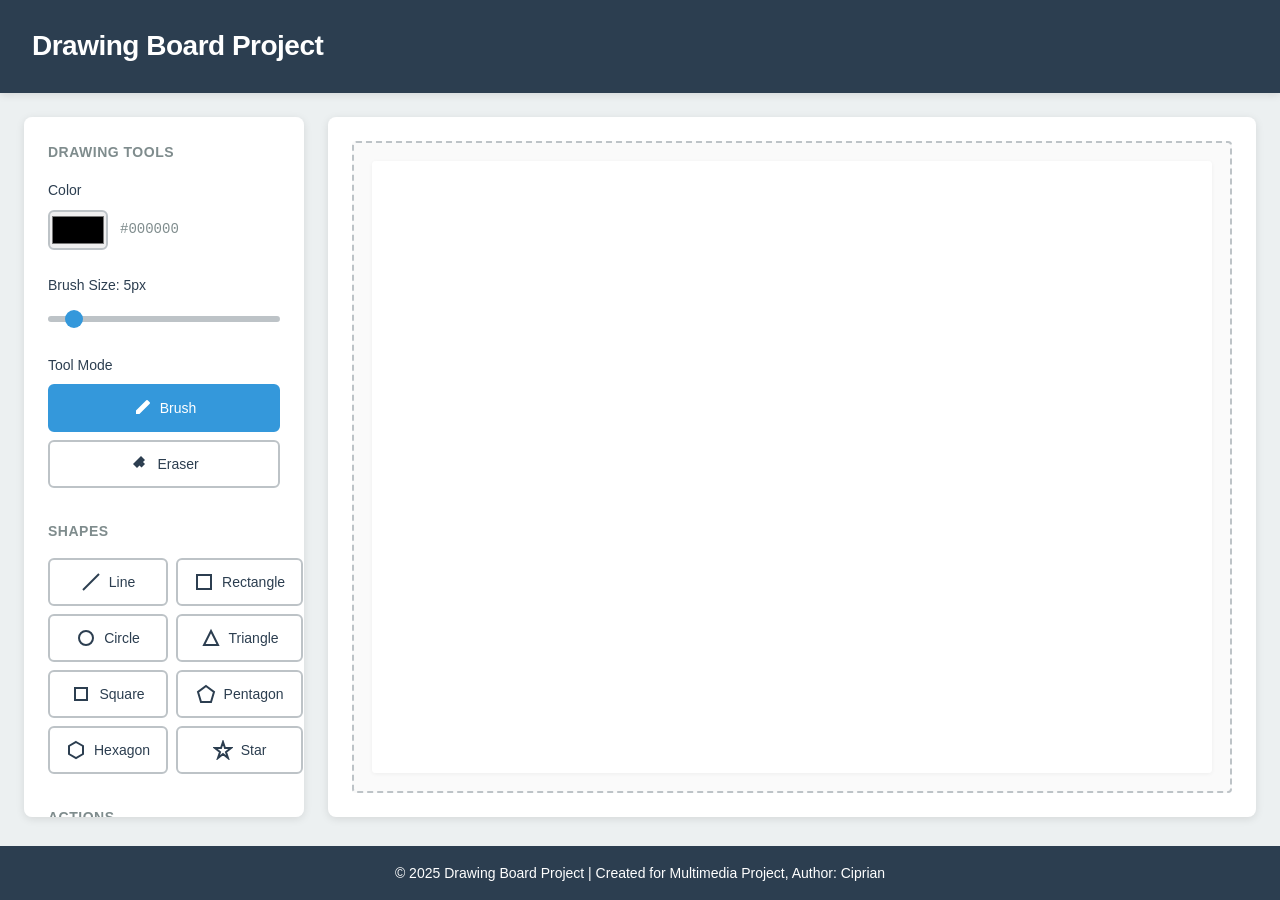
<file: proiectstage2/index.html>
<!DOCTYPE html>
<html lang="en">
<head>
    <meta charset="UTF-8">
    <meta name="viewport" content="width=device-width, initial-scale=1.0">
    <title>Drawing Board Project</title>
    <link rel="stylesheet" href="styles.css">
</head>
<body>
    <header>
        <h1>Drawing Board Project</h1>
    </header>

    <main>
        <div class="container">
            <aside class="toolbar">
                <div class="tool-section">
                    <h3>Drawing Tools</h3>
                    
                    <div class="tool-group">
                        <label for="color-picker">Color</label>
                        <div class="color-input-wrapper">
                            <input type="color" id="color-picker" value="#000000">
                            <span class="color-value">#000000</span>
                        </div>
                    </div>

                    <div class="tool-group">
                        <label for="brush-size">Brush Size: <span id="brush-size-value">5</span>px</label>
                        <input type="range" id="brush-size" min="1" max="50" value="5">
                    </div>

                    <div class="tool-group">
                        <label>Tool Mode</label>
                        <div class="button-group">
                            <button class="tool-btn active" data-tool="brush">
                                <svg width="20" height="20" viewBox="0 0 20 20" fill="currentColor">
                                    <path d="M15.707 2.293a1 1 0 0 0-1.414 0L4 12.586V16h3.414l10.293-10.293a1 1 0 0 0 0-1.414l-2-2z"/>
                                </svg>
                                Brush
                            </button>
                            <button class="tool-btn" data-tool="eraser">
                                <svg width="20" height="20" viewBox="0 0 20 20" fill="currentColor">
                                    <path d="M12 2l4 4-8 8-4-4 8-8zm-1.5 9.5L14 8l2 2-3.5 3.5-2-2z"/>
                                </svg>
                                Eraser
                            </button>
                        </div>
                    </div>
                </div>

                <div class="tool-section">
                    <h3>Shapes</h3>
                    <div class="button-group shapes-grid">
                        <button class="tool-btn" data-shape="line">
                            <svg width="20" height="20" viewBox="0 0 20 20" fill="none" stroke="currentColor" stroke-width="2">
                                <line x1="2" y1="18" x2="18" y2="2"/>
                            </svg>
                            Line
                        </button>
                        <button class="tool-btn" data-shape="rectangle">
                            <svg width="20" height="20" viewBox="0 0 20 20" fill="none" stroke="currentColor" stroke-width="2">
                                <rect x="3" y="3" width="14" height="14"/>
                            </svg>
                            Rectangle
                        </button>
                        <button class="tool-btn" data-shape="circle">
                            <svg width="20" height="20" viewBox="0 0 20 20" fill="none" stroke="currentColor" stroke-width="2">
                                <circle cx="10" cy="10" r="7"/>
                            </svg>
                            Circle
                        </button>
                        <button class="tool-btn" data-shape="triangle">
                            <svg width="20" height="20" viewBox="0 0 20 20" fill="none" stroke="currentColor" stroke-width="2">
                                <path d="M10 3 L17 17 L3 17 Z"/>
                            </svg>
                            Triangle
                        </button>
                        <button class="tool-btn" data-shape="square">
                            <svg width="20" height="20" viewBox="0 0 20 20" fill="none" stroke="currentColor" stroke-width="2">
                                <rect x="4" y="4" width="12" height="12"/>
                            </svg>
                            Square
                        </button>
                        <button class="tool-btn" data-shape="pentagon">
                            <svg width="20" height="20" viewBox="0 0 20 20" fill="none" stroke="currentColor" stroke-width="2">
                                <path d="M10 2 L18 8 L15 18 L5 18 L2 8 Z"/>
                            </svg>
                            Pentagon
                        </button>
                        <button class="tool-btn" data-shape="hexagon">
                            <svg width="20" height="20" viewBox="0 0 20 20" fill="none" stroke="currentColor" stroke-width="2">
                                <path d="M10 2 L17 6 L17 14 L10 18 L3 14 L3 6 Z"/>
                            </svg>
                            Hexagon
                        </button>
                        <button class="tool-btn" data-shape="star">
                            <svg width="20" height="20" viewBox="0 0 20 20" fill="none" stroke="currentColor" stroke-width="2">
                                <path d="M10 2 L12 8 L18 8 L13 12 L15 18 L10 14 L5 18 L7 12 L2 8 L8 8 Z"/>
                            </svg>
                            Star
                        </button>
                    </div>
                </div>

                <div class="tool-section">
                    <h3>Actions</h3>
                    <div class="button-group">
                        <button class="action-btn" id="undo-btn" disabled>
                            <svg width="20" height="20" viewBox="0 0 20 20" fill="currentColor">
                                <path d="M3 10h12M7 6l-4 4 4 4"/>
                            </svg>
                            Undo
                        </button>
                        <button class="action-btn" id="redo-btn" disabled>
                            <svg width="20" height="20" viewBox="0 0 20 20" fill="currentColor">
                                <path d="M17 10H5M13 6l4 4-4 4"/>
                            </svg>
                            Redo
                        </button>
                        <button class="action-btn danger" id="clear-btn">
                            <svg width="20" height="20" viewBox="0 0 20 20" fill="currentColor">
                                <path d="M6 8v10h8V8H6zm3-6v2h2V2H9zM4 6h12v1H4V6z"/>
                            </svg>
                            Clear Canvas
                        </button>
                        <button class="action-btn success" id="download-btn">
                            <svg width="20" height="20" viewBox="0 0 20 20" fill="currentColor">
                                <path d="M10 2v12m0 0l-4-4m4 4l4-4M4 16h12v2H4v-2z"/>
                            </svg>
                            Download JPG
                        </button>
                    </div>
                </div>
            </aside>

            <section class="canvas-section">
                <div class="canvas-wrapper">
                    <canvas id="drawing-canvas"></canvas>
                </div>
            </section>
        </div>
    </main>

    <footer>
        <p>&copy; 2025 Drawing Board Project | Created for Multimedia Project, Author: Ciprian</p>
    </footer>

    <script src="script.js"></script>
</body>
</html>
</file>
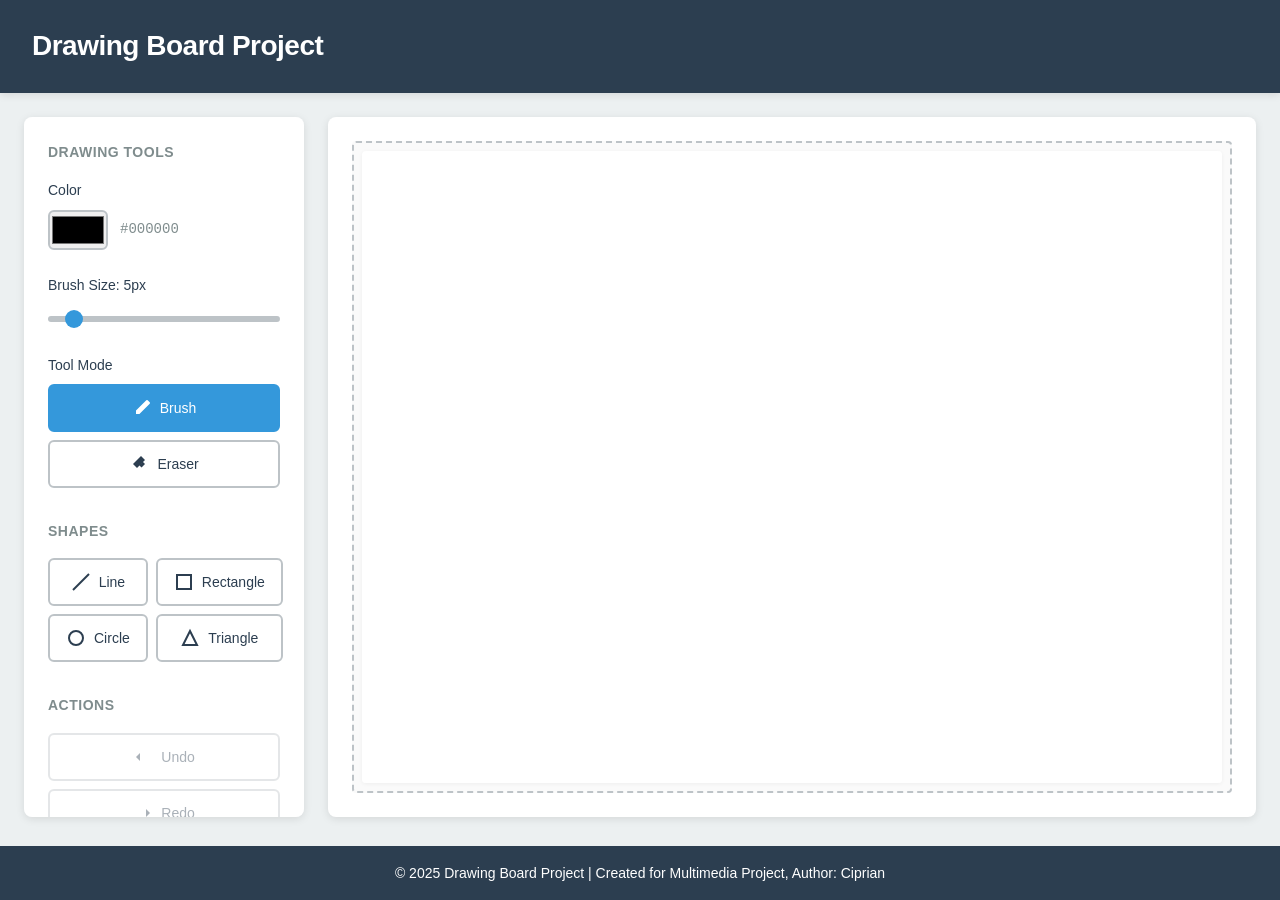
<file: stage3/index.html>
<!DOCTYPE html>
<html lang="en">
<head>
    <meta charset="UTF-8">
    <meta name="viewport" content="width=device-width, initial-scale=1.0">
    <title>Drawing Board Project</title>
    <link rel="stylesheet" href="styles.css">
</head>
<body>
    <header>
        <h1>Drawing Board Project</h1>
    </header>

    <main>
        <div class="container">
            <aside class="toolbar">
                <div class="tool-section">
                    <h3>Drawing Tools</h3>
                    
                    <div class="tool-group">
                        <label for="color-picker">Color</label>
                        <div class="color-input-wrapper">
                            <input type="color" id="color-picker" value="#000000">
                            <span class="color-value">#000000</span>
                        </div>
                    </div>

                    <div class="tool-group">
                        <label for="brush-size">Brush Size: <span id="brush-size-value">5</span>px</label>
                        <input type="range" id="brush-size" min="1" max="50" value="5">
                    </div>

                    <div class="tool-group">
                        <label>Tool Mode</label>
                        <div class="button-group">
                            <button class="tool-btn active" data-tool="brush">
                                <svg width="20" height="20" viewBox="0 0 20 20" fill="currentColor">
                                    <path d="M15.707 2.293a1 1 0 0 0-1.414 0L4 12.586V16h3.414l10.293-10.293a1 1 0 0 0 0-1.414l-2-2z"/>
                                </svg>
                                Brush
                            </button>
                            <button class="tool-btn" data-tool="eraser">
                                <svg width="20" height="20" viewBox="0 0 20 20" fill="currentColor">
                                    <path d="M12 2l4 4-8 8-4-4 8-8zm-1.5 9.5L14 8l2 2-3.5 3.5-2-2z"/>
                                </svg>
                                Eraser
                            </button>
                        </div>
                    </div>
                </div>

                <div class="tool-section">
                    <h3>Shapes</h3>
                    <div class="button-group shapes-grid">
                        <button class="tool-btn" data-shape="line">
                            <svg width="20" height="20" viewBox="0 0 20 20" fill="none" stroke="currentColor" stroke-width="2">
                                <line x1="2" y1="18" x2="18" y2="2"/>
                            </svg>
                            Line
                        </button>
                        <button class="tool-btn" data-shape="rectangle">
                            <svg width="20" height="20" viewBox="0 0 20 20" fill="none" stroke="currentColor" stroke-width="2">
                                <rect x="3" y="3" width="14" height="14"/>
                            </svg>
                            Rectangle
                        </button>
                        <button class="tool-btn" data-shape="circle">
                            <svg width="20" height="20" viewBox="0 0 20 20" fill="none" stroke="currentColor" stroke-width="2">
                                <circle cx="10" cy="10" r="7"/>
                            </svg>
                            Circle
                        </button>
                        <button class="tool-btn" data-shape="triangle">
                            <svg width="20" height="20" viewBox="0 0 20 20" fill="none" stroke="currentColor" stroke-width="2">
                                <path d="M10 3 L17 17 L3 17 Z"/>
                            </svg>
                            Triangle
                        </button>
                    </div>
                </div>

                <div class="tool-section">
                    <h3>Actions</h3>
                    <div class="button-group">
                        <button class="action-btn" id="undo-btn" disabled>
                            <svg width="20" height="20" viewBox="0 0 20 20" fill="currentColor">
                                <path d="M3 10h12M7 6l-4 4 4 4"/>
                            </svg>
                            Undo
                        </button>
                        <button class="action-btn" id="redo-btn" disabled>
                            <svg width="20" height="20" viewBox="0 0 20 20" fill="currentColor">
                                <path d="M17 10H5M13 6l4 4-4 4"/>
                            </svg>
                            Redo
                        </button>
                        <button class="action-btn danger" id="clear-btn">
                            <svg width="20" height="20" viewBox="0 0 20 20" fill="currentColor">
                                <path d="M6 8v10h8V8H6zm3-6v2h2V2H9zM4 6h12v1H4V6z"/>
                            </svg>
                            Clear Canvas
                        </button>
                    </div>
                </div>

                <div class="tool-section audio-section">
                    <h3>Audio Controls</h3>
                    <div class="audio-info">
                        <p class="audio-description">Sound effects play while drawing!</p>
                    </div>
                    <div class="button-group">
                        <button class="action-btn audio-btn active" id="toggle-sound">
                            <svg width="20" height="20" viewBox="0 0 20 20" fill="currentColor">
                                <path d="M10 3.5v13l-4-4H3v-5h3l4-4zm4.5 2.5a5 5 0 0 1 0 8M13 8a2.5 2.5 0 0 1 0 4"/>
                            </svg>
                            Sound: <span class="sound-status">On</span>
                        </button>
                        <button class="action-btn audio-btn" id="toggle-music">
                            <svg width="20" height="20" viewBox="0 0 20 20" fill="currentColor">
                                <path d="M10 3v10.5a3 3 0 1 0 2-2.83V5l5-1.5v7a3 3 0 1 0 2-2.83V2l-9 2.5z"/>
                            </svg>
                            Music: <span class="music-status">Off</span>
                        </button>
                    </div>
                    <div class="tool-group">
                        <label for="volume-slider">Volume: <span id="volume-value">50</span>%</label>
                        <input type="range" id="volume-slider" min="0" max="100" value="50">
                    </div>
                    <div class="audio-visualizer-wrapper">
                        <canvas id="audio-visualizer" width="230" height="60"></canvas>
                    </div>
                </div>
            </aside>

            <section class="canvas-section">
                <div class="canvas-wrapper">
                    <canvas id="drawing-canvas"></canvas>
                </div>
            </section>
        </div>
    </main>

    <footer>
        <p>&copy; 2025 Drawing Board Project | Created for Multimedia Project, Author: Ciprian</p>
    </footer>

    <script src="script.js"></script>
</body>
</html>
</file>
<file: proiectstage2/styles.css>
/* Global Styles */
* {
    margin: 0;
    padding: 0;
    box-sizing: border-box;
}

:root {
    --primary-color: #2c3e50;
    --secondary-color: #3498db;
    --accent-color: #e74c3c;
    --bg-light: #ecf0f1;
    --bg-white: #ffffff;
    --border-color: #bdc3c7;
    --text-color: #2c3e50;
    --text-light: #7f8c8d;
    --shadow: 0 2px 8px rgba(0, 0, 0, 0.1);
    --shadow-hover: 0 4px 12px rgba(0, 0, 0, 0.15);
}

body {
    font-family: -apple-system, BlinkMacSystemFont, 'Segoe UI', Roboto, 'Helvetica Neue', Arial, sans-serif;
    background-color: var(--bg-light);
    color: var(--text-color);
    line-height: 1.6;
    min-height: 100vh;
    display: flex;
    flex-direction: column;
}

header {
    background-color: var(--primary-color);
    color: white;
    padding: 1.5rem 2rem;
    box-shadow: var(--shadow);
}

header h1 {
    font-size: 1.75rem;
    font-weight: 600;
    letter-spacing: -0.5px;
}

main {
    flex: 1;
    padding: 1.5rem;
}

.container {
    max-width: 1400px;
    margin: 0 auto;
    display: grid;
    grid-template-columns: 280px 1fr;
    gap: 1.5rem;
    height: calc(100vh - 200px);
}

/* Toolbar */
.toolbar {
    background-color: var(--bg-white);
    border-radius: 8px;
    padding: 1.5rem;
    box-shadow: var(--shadow);
    overflow-y: auto;
    height: fit-content;
    max-height: 100%;
}

.tool-section {
    margin-bottom: 2rem;
}

.tool-section:last-child {
    margin-bottom: 0;
}

.tool-section h3 {
    font-size: 0.875rem;
    font-weight: 600;
    text-transform: uppercase;
    color: var(--text-light);
    margin-bottom: 1rem;
    letter-spacing: 0.5px;
}

/* Tool Groups */
.tool-group {
    margin-bottom: 1.5rem;
}

.tool-group:last-child {
    margin-bottom: 0;
}

.tool-group label {
    display: block;
    font-size: 0.875rem;
    font-weight: 500;
    margin-bottom: 0.5rem;
    color: var(--text-color);
}

/* Color Picker */
.color-input-wrapper {
    display: flex;
    align-items: center;
    gap: 0.75rem;
}

#color-picker {
    width: 60px;
    height: 40px;
    border: 2px solid var(--border-color);
    border-radius: 6px;
    cursor: pointer;
    transition: border-color 0.2s;
}

#color-picker:hover {
    border-color: var(--secondary-color);
}

.color-value {
    font-family: 'Courier New', monospace;
    font-size: 0.875rem;
    color: var(--text-light);
}

/* Range Slider */
input[type="range"] {
    width: 100%;
    height: 6px;
    border-radius: 3px;
    background: var(--border-color);
    outline: none;
    -webkit-appearance: none;
    appearance: none;
}

input[type="range"]::-webkit-slider-thumb {
    -webkit-appearance: none;
    appearance: none;
    width: 18px;
    height: 18px;
    border-radius: 50%;
    background: var(--secondary-color);
    cursor: pointer;
    transition: transform 0.2s;
}

input[type="range"]::-webkit-slider-thumb:hover {
    transform: scale(1.2);
}

input[type="range"]::-moz-range-thumb {
    width: 18px;
    height: 18px;
    border-radius: 50%;
    background: var(--secondary-color);
    cursor: pointer;
    border: none;
    transition: transform 0.2s;
}

input[type="range"]::-moz-range-thumb:hover {
    transform: scale(1.2);
}

/* Buttons */
.button-group {
    display: flex;
    flex-direction: column;
    gap: 0.5rem;
}

.shapes-grid {
    display: grid;
    grid-template-columns: 1fr 1fr;
    gap: 0.5rem;
}

.tool-btn,
.action-btn {
    display: flex;
    align-items: center;
    justify-content: center;
    gap: 0.5rem;
    padding: 0.75rem 1rem;
    border: 2px solid var(--border-color);
    background-color: var(--bg-white);
    color: var(--text-color);
    border-radius: 6px;
    font-size: 0.875rem;
    font-weight: 500;
    cursor: pointer;
    transition: all 0.2s;
}

.tool-btn:hover,
.action-btn:hover {
    border-color: var(--secondary-color);
    background-color: rgba(52, 152, 219, 0.05);
    transform: translateY(-1px);
}

.tool-btn.active {
    border-color: var(--secondary-color);
    background-color: var(--secondary-color);
    color: white;
}

.action-btn.danger {
    border-color: var(--accent-color);
    color: var(--accent-color);
}

.action-btn.danger:hover {
    border-color: var(--accent-color);
    background-color: var(--accent-color);
    color: white;
}

.action-btn.success {
    border-color: #27ae60;
    color: #27ae60;
}

.action-btn.success:hover {
    border-color: #27ae60;
    background-color: #27ae60;
    color: white;
}

.action-btn:disabled {
    opacity: 0.4;
    cursor: not-allowed;
    pointer-events: none;
}

/* Canvas Section */
.canvas-section {
    background-color: var(--bg-white);
    border-radius: 8px;
    padding: 1.5rem;
    box-shadow: var(--shadow);
    display: flex;
    align-items: center;
    justify-content: center;
}

.canvas-wrapper {
    width: 100%;
    height: 100%;
    display: flex;
    align-items: center;
    justify-content: center;
    border: 2px dashed var(--border-color);
    border-radius: 4px;
    background-color: #fafafa;
}

#drawing-canvas {
    display: block;
    background-color: white;
    border-radius: 4px;
    box-shadow: 0 1px 4px rgba(0, 0, 0, 0.05);
    max-width: 100%;
    max-height: 100%;
}

footer {
    background-color: var(--primary-color);
    color: white;
    padding: 1rem 2rem;
    text-align: center;
    font-size: 0.875rem;
}

@media (max-width: 1024px) {
    .container {
        grid-template-columns: 240px 1fr;
        gap: 1rem;
    }

    .toolbar {
        padding: 1rem;
    }

    header h1 {
        font-size: 1.5rem;
    }
}

@media (max-width: 768px) {
    header {
        padding: 1rem;
    }

    header h1 {
        font-size: 1.25rem;
    }

    main {
        padding: 1rem;
    }

    .container {
        grid-template-columns: 1fr;
        grid-template-rows: auto 1fr;
        height: auto;
        gap: 1rem;
    }

    .toolbar {
        max-height: none;
        height: auto;
    }

    .tool-section {
        margin-bottom: 1.5rem;
    }

    .button-group {
        flex-direction: row;
        flex-wrap: wrap;
    }

    .shapes-grid {
        grid-template-columns: repeat(2, 1fr);
    }

    .canvas-section {
        min-height: 400px;
    }
}

@media (max-width: 480px) {
    .toolbar {
        padding: 0.875rem;
    }

    .tool-btn,
    .action-btn {
        padding: 0.625rem 0.75rem;
        font-size: 0.8125rem;
    }

    .shapes-grid {
        grid-template-columns: 1fr 1fr;
    }

    .canvas-section {
        padding: 1rem;
        min-height: 300px;
    }

    footer {
        padding: 0.75rem 1rem;
        font-size: 0.8125rem;
    }
}

button:focus-visible,
input:focus-visible {
    outline: 2px solid var(--secondary-color);
    outline-offset: 2px;
}

@media print {
    header,
    .toolbar,
    footer {
        display: none;
    }

    .container {
        grid-template-columns: 1fr;
    }

    .canvas-section {
        box-shadow: none;
        padding: 0;
    }
}
</file>
<file: stage3/styles.css>
* {
    margin: 0;
    padding: 0;
    box-sizing: border-box;
}

:root {
    --primary-color: #2c3e50;
    --secondary-color: #3498db;
    --accent-color: #e74c3c;
    --bg-light: #ecf0f1;
    --bg-white: #ffffff;
    --border-color: #bdc3c7;
    --text-color: #2c3e50;
    --text-light: #7f8c8d;
    --shadow: 0 2px 8px rgba(0, 0, 0, 0.1);
    --shadow-hover: 0 4px 12px rgba(0, 0, 0, 0.15);
}

body {
    font-family: -apple-system, BlinkMacSystemFont, 'Segoe UI', Roboto, 'Helvetica Neue', Arial, sans-serif;
    background-color: var(--bg-light);
    color: var(--text-color);
    line-height: 1.6;
    min-height: 100vh;
    display: flex;
    flex-direction: column;
}

header {
    background-color: var(--primary-color);
    color: white;
    padding: 1.5rem 2rem;
    box-shadow: var(--shadow);
}

header h1 {
    font-size: 1.75rem;
    font-weight: 600;
    letter-spacing: -0.5px;
}

main {
    flex: 1;
    padding: 1.5rem;
}

.container {
    max-width: 1400px;
    margin: 0 auto;
    display: grid;
    grid-template-columns: 280px 1fr;
    gap: 1.5rem;
    height: calc(100vh - 200px);
}

.toolbar {
    background-color: var(--bg-white);
    border-radius: 8px;
    padding: 1.5rem;
    box-shadow: var(--shadow);
    overflow-y: auto;
    height: fit-content;
    max-height: 100%;
}

.tool-section {
    margin-bottom: 2rem;
}

.tool-section:last-child {
    margin-bottom: 0;
}

.tool-section h3 {
    font-size: 0.875rem;
    font-weight: 600;
    text-transform: uppercase;
    color: var(--text-light);
    margin-bottom: 1rem;
    letter-spacing: 0.5px;
}

.tool-group {
    margin-bottom: 1.5rem;
}

.tool-group:last-child {
    margin-bottom: 0;
}

.tool-group label {
    display: block;
    font-size: 0.875rem;
    font-weight: 500;
    margin-bottom: 0.5rem;
    color: var(--text-color);
}

.color-input-wrapper {
    display: flex;
    align-items: center;
    gap: 0.75rem;
}

#color-picker {
    width: 60px;
    height: 40px;
    border: 2px solid var(--border-color);
    border-radius: 6px;
    cursor: pointer;
    transition: border-color 0.2s;
}

#color-picker:hover {
    border-color: var(--secondary-color);
}

.color-value {
    font-family: 'Courier New', monospace;
    font-size: 0.875rem;
    color: var(--text-light);
}

input[type="range"] {
    width: 100%;
    height: 6px;
    border-radius: 3px;
    background: var(--border-color);
    outline: none;
    -webkit-appearance: none;
}

input[type="range"]::-webkit-slider-thumb {
    -webkit-appearance: none;
    appearance: none;
    width: 18px;
    height: 18px;
    border-radius: 50%;
    background: var(--secondary-color);
    cursor: pointer;
    transition: transform 0.2s;
}

input[type="range"]::-webkit-slider-thumb:hover {
    transform: scale(1.2);
}

input[type="range"]::-moz-range-thumb {
    width: 18px;
    height: 18px;
    border-radius: 50%;
    background: var(--secondary-color);
    cursor: pointer;
    border: none;
    transition: transform 0.2s;
}

input[type="range"]::-moz-range-thumb:hover {
    transform: scale(1.2);
}

.button-group {
    display: flex;
    flex-direction: column;
    gap: 0.5rem;
}

.shapes-grid {
    display: grid;
    grid-template-columns: 1fr 1fr;
    gap: 0.5rem;
}

.tool-btn,
.action-btn {
    display: flex;
    align-items: center;
    justify-content: center;
    gap: 0.5rem;
    padding: 0.75rem 1rem;
    border: 2px solid var(--border-color);
    background-color: var(--bg-white);
    color: var(--text-color);
    border-radius: 6px;
    font-size: 0.875rem;
    font-weight: 500;
    cursor: pointer;
    transition: all 0.2s;
}

.tool-btn:hover,
.action-btn:hover {
    border-color: var(--secondary-color);
    background-color: rgba(52, 152, 219, 0.05);
    transform: translateY(-1px);
}

.tool-btn.active {
    border-color: var(--secondary-color);
    background-color: var(--secondary-color);
    color: white;
}

.action-btn.danger {
    border-color: var(--accent-color);
    color: var(--accent-color);
}

.action-btn.danger:hover {
    border-color: var(--accent-color);
    background-color: var(--accent-color);
    color: white;
}

.action-btn:disabled {
    opacity: 0.4;
    cursor: not-allowed;
    pointer-events: none;
}

.canvas-section {
    background-color: var(--bg-white);
    border-radius: 8px;
    padding: 1.5rem;
    box-shadow: var(--shadow);
    display: flex;
    align-items: center;
    justify-content: center;
}

.canvas-wrapper {
    width: 100%;
    height: 100%;
    display: flex;
    align-items: center;
    justify-content: center;
    border: 2px dashed var(--border-color);
    border-radius: 4px;
    background-color: #fafafa;
}

#drawing-canvas {
    display: block;
    background-color: white;
    border-radius: 4px;
    box-shadow: 0 1px 4px rgba(0, 0, 0, 0.05);
    max-width: 100%;
    max-height: 100%;
}

footer {
    background-color: var(--primary-color);
    color: white;
    padding: 1rem 2rem;
    text-align: center;
    font-size: 0.875rem;
}

@media (max-width: 1024px) {
    .container {
        grid-template-columns: 240px 1fr;
        gap: 1rem;
    }

    .toolbar {
        padding: 1rem;
    }

    header h1 {
        font-size: 1.5rem;
    }
}

@media (max-width: 768px) {
    header {
        padding: 1rem;
    }

    header h1 {
        font-size: 1.25rem;
    }

    main {
        padding: 1rem;
    }

    .container {
        grid-template-columns: 1fr;
        grid-template-rows: auto 1fr;
        height: auto;
        gap: 1rem;
    }

    .toolbar {
        max-height: none;
        height: auto;
    }

    .tool-section {
        margin-bottom: 1.5rem;
    }

    .button-group {
        flex-direction: row;
        flex-wrap: wrap;
    }

    .shapes-grid {
        grid-template-columns: repeat(2, 1fr);
    }

    .canvas-section {
        min-height: 400px;
    }
}

@media (max-width: 480px) {
    .toolbar {
        padding: 0.875rem;
    }

    .tool-btn,
    .action-btn {
        padding: 0.625rem 0.75rem;
        font-size: 0.8125rem;
    }

    .shapes-grid {
        grid-template-columns: 1fr 1fr;
    }

    .canvas-section {
        padding: 1rem;
        min-height: 300px;
    }

    footer {
        padding: 0.75rem 1rem;
        font-size: 0.8125rem;
    }
}

button:focus-visible,
input:focus-visible {
    outline: 2px solid var(--secondary-color);
    outline-offset: 2px;
}

@media print {
    header,
    .toolbar,
    footer {
        display: none;
    }

    .container {
        grid-template-columns: 1fr;
    }

    .canvas-section {
        box-shadow: none;
        padding: 0;
    }
}

.audio-section {
    border-top: 2px solid var(--bg-light);
    padding-top: 1.5rem;
    margin-top: 1rem;
}

.audio-info {
    margin-bottom: 1rem;
}

.audio-description {
    font-size: 0.8125rem;
    color: var(--text-light);
    font-style: italic;
}

.audio-btn {
    position: relative;
}

.audio-btn.active {
    border-color: #27ae60;
    background-color: rgba(39, 174, 96, 0.1);
    color: #27ae60;
}

.audio-btn.active:hover {
    background-color: rgba(39, 174, 96, 0.15);
}

.sound-status,
.music-status {
    font-weight: 600;
}

.audio-visualizer-wrapper {
    margin-top: 1rem;
    border-radius: 6px;
    overflow: hidden;
    background-color: var(--primary-color);
}

#audio-visualizer {
    display: block;
    width: 100%;
    height: 60px;
}

#volume-value {
    font-weight: 600;
    color: var(--secondary-color);
}
</file>
